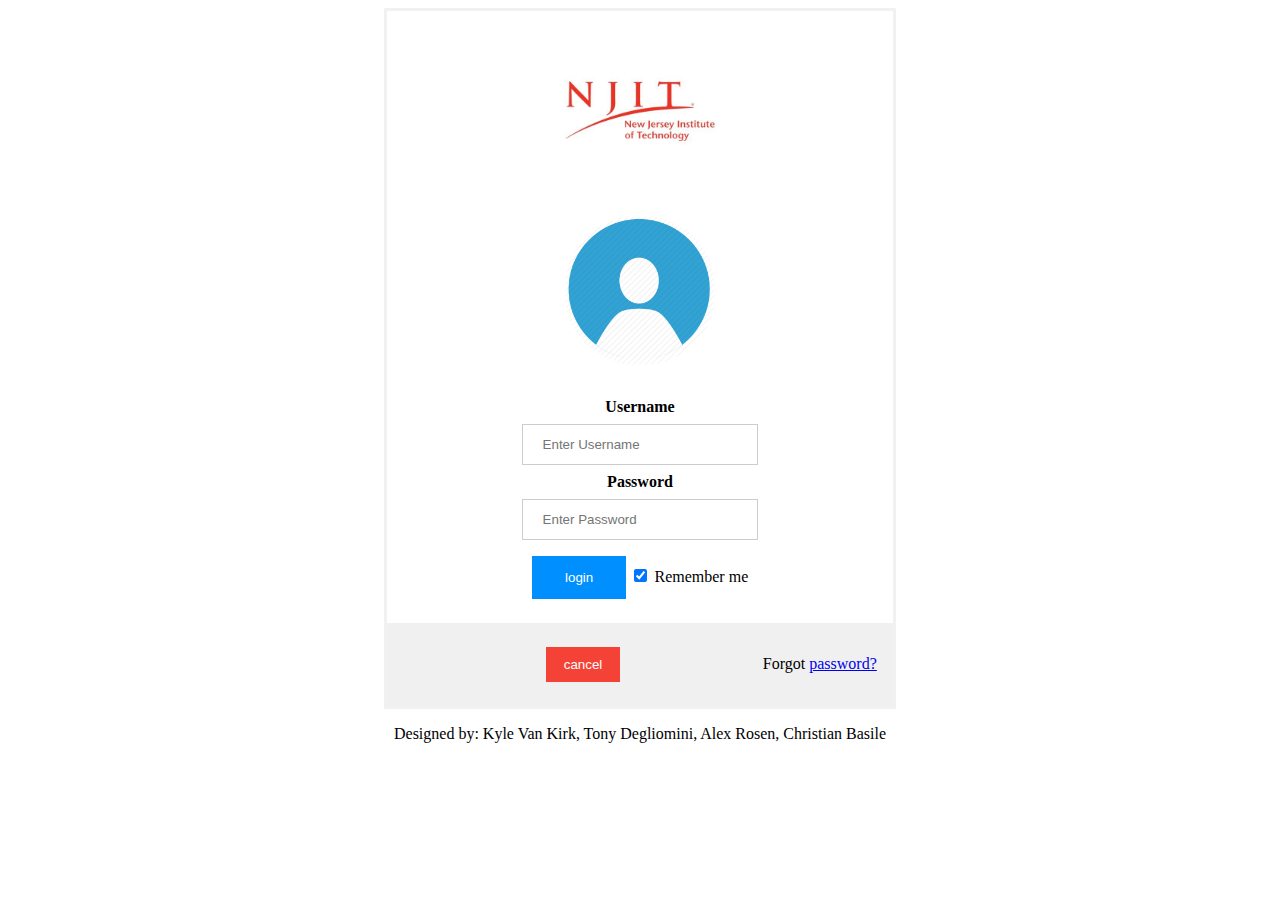
<file: index.html>
<!DOCTYPE html>
<!-- Kyle Van Kirk -->
<!-- Ver. 09/28/2016  -->
<!-- Front end login page -->
<!-- CS490 -->
<html>
  <head>
    <!--Style sheet reference -->
    <link rel="stylesheet" type="text/css" href="stylesheet.css">
  </head>
  <body>
    <center>
      <form action="loginFront.php" method="post">
        <div class="imgcontainer">
          <img src="njit.jpg" alt="head" class="imagehead">
        </div>
        <div class="imgcontainer">
          <img src="avatar.png" alt="Avatar" class="avatar">
        </div>
        <div class="container">
          <label><b>Username</b></label>
          <br>
          <input type="text" placeholder="Enter Username" name="usr" required>
          <br>
          <label><b>Password</b></label>
          <br>
          <input type="password" placeholder="Enter Password" name="pswd" required>
          <br>
          <button type="submit">login</button>
          <input type="checkbox" checked="checked"> Remember me
        </div>
        <div class="container" style="background-color:#f0f0f0">
          <button type="button" class="cancelbtn">cancel</button>
          <span class="psw">Forgot <a href="#">password?</a></span>
        </div>
      </form>
      <footer>
        <p>Designed by: Kyle Van Kirk, Tony Degliomini, Alex Rosen, Christian Basile</p>
      </footer>
     </center>
  </body>
</html>
</file>
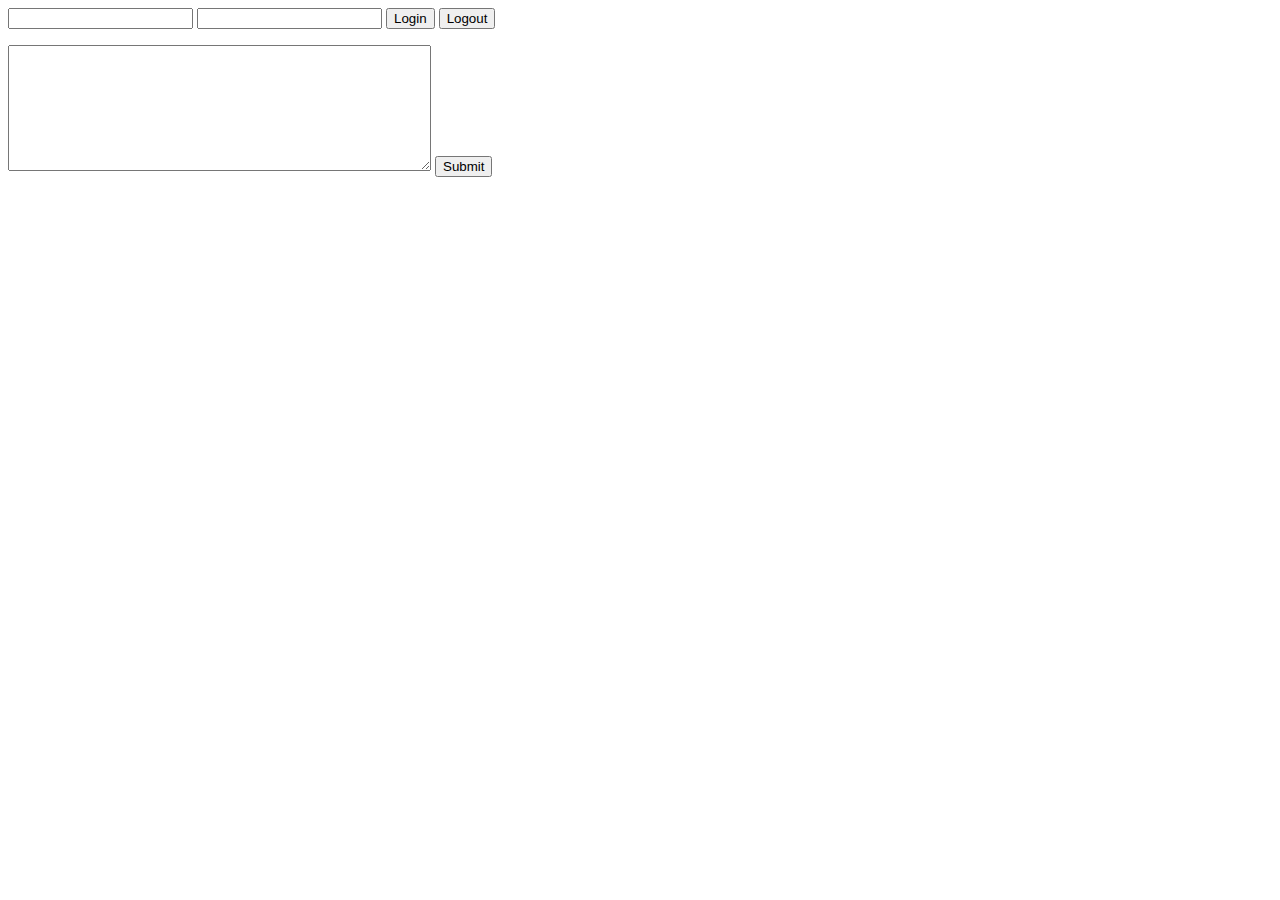
<file: Example/index.html>
<html>
<head>
<title>
test
</title>
<script type="text/javascript">
function quit(){
  var xhttp = new XMLHttpRequest();
  var data = {"request": "logout"};
  xhttp.onreadystatechange = function() {
    if(this.readyState == 4 && this.status == 200) {
      document.getElementById('results').innerHTML = xhttp.responseText;
    }
  };
  xhttp.open('POST', 'https://web.njit.edu/~cab56/service/front.php');
  xhttp.setRequestHeader('Content-Type', 'application/json');
  xhttp.send(JSON.stringify(data));
  return false;
}
function submitform(){
  var xhttp = new XMLHttpRequest();
  var user = document.getElementById('usr').value;
  var pass = document.getElementById('pwd').value;
  var data = { "request": "login", "param": {"usr": user, "pwd":pass } };
  xhttp.onreadystatechange = function() {
    if(this.readyState == 4 && this.status == 200) {
      document.getElementById('results').innerHTML = xhttp.responseText;
    }
  };
  xhttp.open('POST', 'https://web.njit.edu/~cab56/service/front.php');
  xhttp.setRequestHeader('Content-Type', 'application/json');
  xhttp.send(JSON.stringify(data));
  return false;
}
function submitpost(){
  var xhttp = new XMLHttpRequest();
  var data = document.getElementById('input').value;
  xhttp.onreadystatechange = function() {
    if(this.readyState = 4 && this.status == 200) {
      document.getElementById('postresults').innerHTML = xhttp.responseText;
    }
  };
  xhttp.open('POST', 'https://web.njit.edu/~cab56/service/front.php');
  xhttp.setRequestHeader('Content-Type', 'application/json');
  xhttp.send(data);
  return false;
}
</script>

</head>
<body>
<form>
<input type="text" name="usr" id="usr">
<input type="password" name="pwd" id="pwd">
<input type="submit" value="Login" onclick=" return submitform()">
<input type="submit" value="Logout" onclick="return quit()">
</form>
<div id="results">
</div>
<form>
<textarea rows="8" cols="50" name="input" id="input">
</textarea>
<input type="submit" value="Submit" onclick="return submitpost()">
</form>
<div id="postresults">
</div>
</body>
</html>
</file>
<file: stylesheet.css>
/*Kyle Van Kirk
ver. 09/28/2016
Login Style Sheet for front end
CS490
*/

/* Bordered form */
form {
    border: 3px solid #f1f1f1;
    width: 40%;
}

/* Full-width inputs */
input[type=text], input[type=password] {
    width: 50%;
    padding: 12px 20px;
    margin: 8px 0;
    display: inline-block;
    border: 1px solid #ccc;
    box-sizing: border-box;
}

/* Set a style for all buttons */
button {
    background-color: #008fff;
    color: white;
    width: auto;
    padding: 14px 20px;
    margin: 8px 0;
    border: none;
    cursor: pointer;
    width: 20%;
}

/* Extra style for the cancel button (red) */
.cancelbtn {
    width: auto;
    padding: 10px 18px;
    background-color: #f44336;
}

/* Center the avatar image inside this container */
.imgcontainer {
    text-align: center;
    margin: 24px 0 12px 0;
}
/* NJIT header */
img.imagehead {
    width: 30%
}

/* Avatar image */
img.avatar {
    width: 30%;
    border-radius: 50%;
}

/* Add padding to containers */
.container {
    padding: 16px;
}

/* The "Forgot password" text */
span.psw {
    float: right;
    padding-top: 16px;
}

/* Change styles for span and cancel button on extra small screens */
@media screen and (max-width: 300px) {
    span.psw {
        display: block;
        float: none;
    }
    .cancelbtn {
        width: 100%;
    }
}
</file>
